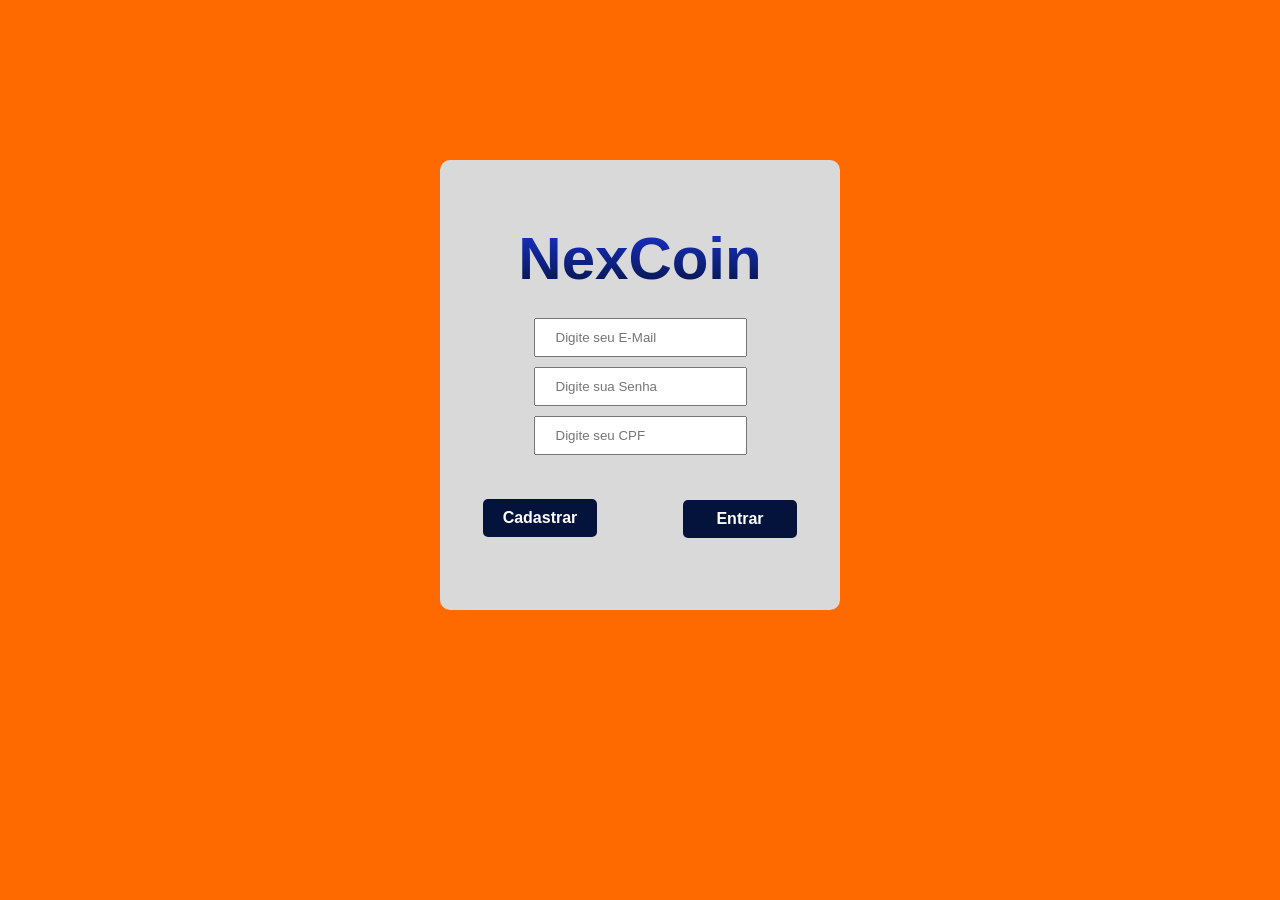
<file: cadastrar.html>
<!DOCTYPE html>
<html lang="en">
<head>
    <meta charset="UTF-8">
    <meta name="viewport" content="width=device-width, initial-scale=1.0">
    <link rel="stylesheet" href="cadastrar.css">
    <title>NexCoin</title>
</head>
<body>

    <form class="login">
        <h2 class="tlogin">NexCoin</h2>

        <input type="E-Mail" placeholder="Digite seu E-Mail" required class="E-Mail">
        <input type="password" placeholder="Digite sua Senha" required class="Senha">
        <input type="text" id="cpf" placeholder="Digite seu CPF" required class="CPF" maxlength="14">
        <a href="home.html" class="btnentrar">Entrar</a>
        <a href="cadastrar.html" class="btncc">Cadastrar</a>
    </form>

    <script src="cadastrar.js"></script>
</body>
</html>
</file>
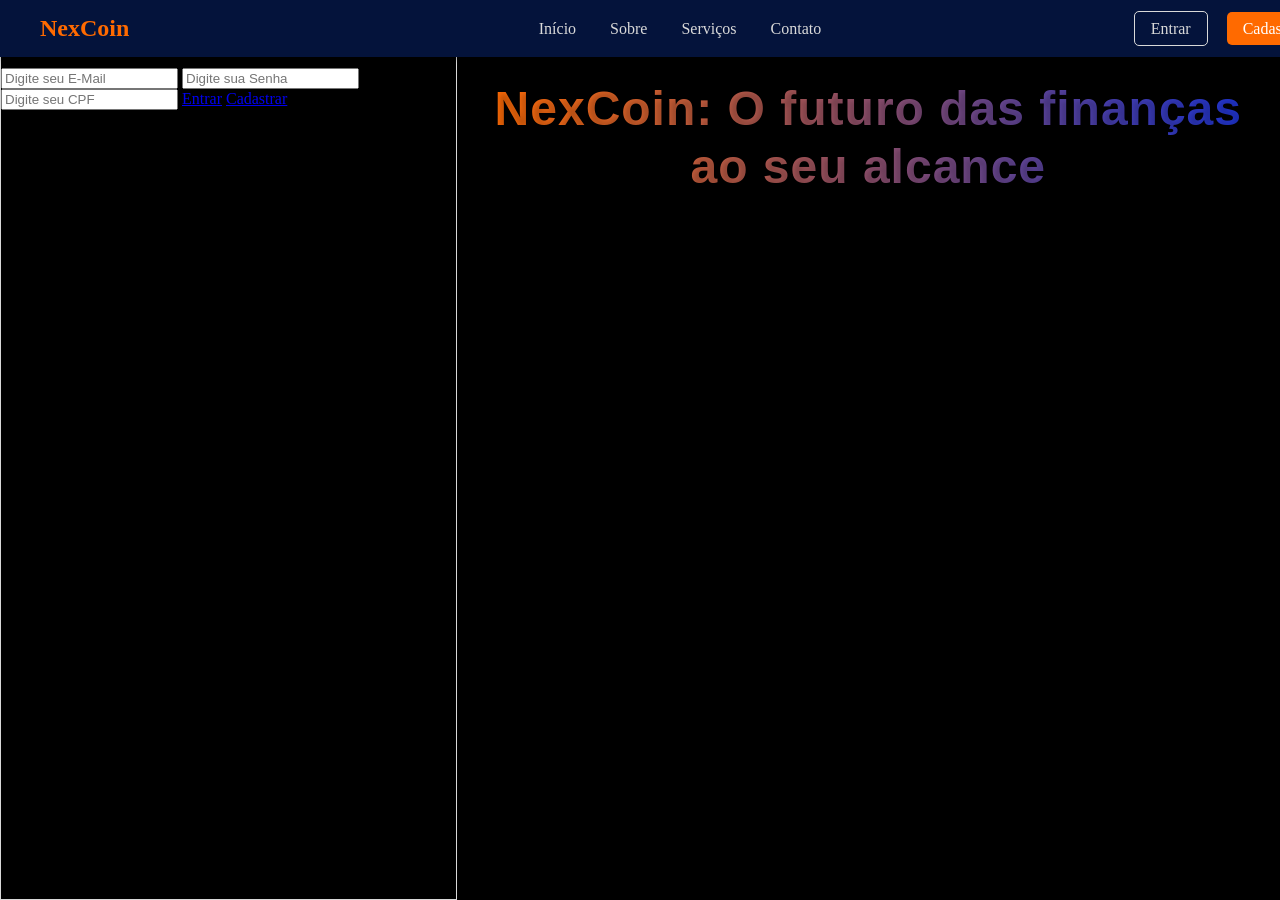
<file: home.html>
<!DOCTYPE html>
<html lang="en">
<head>
    <meta charset="UTF-8">
    <meta name="viewport" content="width=device-width, initial-scale=1.0">
    <link rel="stylesheet" href="style.css">
    <title>NexCoin</title>
</head>
<body>

    <form class="login">
        <h2 class="tlogin">NexCoin</h2>

        <input type="E-Mail" placeholder="Digite seu E-Mail" required class="E-Mail">
        <input type="password" placeholder="Digite sua Senha" required class="Senha">
        <input type="text" id="cpf" placeholder="Digite seu CPF" required class="CPF" maxlength="14">
        <a href="home.html" class="btnentrar">Entrar</a>
        <a href="cadastrar.html" class="btncc">Cadastrar</a>
    </form>

    <script src="script.js"></script>
</body>
</html>
<!DOCTYPE html>
<html lang="en">
<head>
    <meta charset="UTF-8">
    <meta name="viewport" content="width=device-width, initial-scale=1.0">
    <link rel="stylesheet" href="home.css">
    <title>Document</title>
</head>
<body>
    
    <header class="header">
    <div class="logo">NexCoin</div>

    <nav class="nav">
        <a href="#">Início</a>
        <a href="#">Sobre</a>
        <a href="#">Serviços</a>
        <a href="#">Contato</a>
    </nav>

    <div class="actions">
        <a href="#" class="login">Entrar</a>
        <a href="#" class="cadastrar">Cadastrar</a>
    </div>
</header>

<h1 class="hero-text">
    NexCoin: O futuro das finanças ao seu alcance
</h1>
    
</body>
</html>
</file>
<file: cadastrar.css>
body{
    margin: 0;
    padding: 0;
    min-height: 100dvh;
    min-width: 100dvw;
    display: flex;
    justify-content: center;
    background-color: #FF6A00; 
    min-height: 100vh;
}
.login{
    font-family: Arial;
    background: #D9D9D9;
    width: 400px;
    border-radius: 10px;
    display: flex;
    justify-content: center;
    align-items: center;
    flex-direction: column;
    height: 50dvh;
    position: relative;
    top: 160px;
}

.tlogin{
    display: block;
    background-image : linear-gradient(#1A33D6, #04133B);
    background-clip: text;
    position: relative;
    color: transparent;
    font-weight: bold;
    font-size: 60px;
    top: -30px;
}

.E-Mail{
    display: block;
    padding: 10px 20px;
    position: relative;
    top: -55px;
}

.Senha{
    display: block;
    padding: 10px 20px;
    position: relative;
    top: -45px;
}

.CPF{
    display: block;
    padding: 10px 20px;
    position: relative;
    top: -35px;
}

.btnentrar{
    display: inline-block;
    position: relative;
    top: 10px;
    right: -100px;
    padding: 10px 33px;
    background-color: #04133B;
    text-decoration: none;
    border-radius: 5px;
    font-weight: bold;
    color: #FFFFFF;
}

.btnentrar:hover {
  background-color: #1A33D6;
}

.btncc{
    display: inline-block;
    position: relative;
    top: -29px;
    left: -100px;
    padding: 10px 20px;
    background-color: #04133B;
    text-decoration: none;
    border-radius: 5px;
    font-weight: bold;
    color: #FFFFFF;
}

.btncc:hover {
  background-color: #1A33D6;
}
</file>
<file: style.css>
body{
    padding: 0;
    margin: 0;
    background-color: rgb(0, 0, 0);
}

header{
    display: flex;
    flex-direction: center;
    background-color: rgb(255, 106, 0);
    padding: 30px;
    justify-content: center;
    list-style: none;
    gap: 80px;
}

.a{
    position: relative;
    text-decoration: none;  
    color: rgb(250, 250, 250);
}

.aa1{
    position: relative;
    text-decoration: none;
    font-size: initial;
    color: rgb(250, 250, 250);
    background: linear-gradient(135deg, #0033A0);
    color: white;   
    padding: 12px 24px;
    font-size: 16px;
    font-weight: bold;
    border-radius: 8px;
    cursor: pointer;
    transition: all 0.3s ease;
    left: 350px;
}

.aa2{
    position: relative;
    text-decoration: none;
    font-size: initial;
    color: rgb(250, 250, 250);
    background: linear-gradient(135deg, #0033A0);
    color: white;   
    padding: 12px 26px;
    font-size: 16px;
    font-weight: bold;
    border-radius: 8px;
    cursor: pointer;
    transition: all 0.3s ease;
    left: 300px;
}

.aa1:hover, .aa2:hover {
    transform: scale(1.05);
    box-shadow: 0 8px 20px rgba(0, 0, 0, 0.2);
    background: linear-gradient(135deg, #FF6A00, #0033A0);
}

.aa1:active, .aa2:active {
    transform: scale(0.95);
}
</file>
<file: home.css>
body{
    margin: 0;
    padding: 0;
    min-height: 100dvh;
    min-width: 100dvw;
    display: flex;
    justify-content: center;
    background-color: #000000; 
    min-height: 100vh;
}

.header {
    position: fixed;      
    top: 0;               
    left: 0;              
    width: 100%;          
    z-index: 1000;        
    display: grid;
    grid-template-columns: 1fr auto 1fr;
    align-items: center;
    padding: 15px 40px;
    background: #04133B;
    color: white;
    box-shadow: 0 2px 5px rgba(0,0,0,0.3);
}

.logo {
    justify-self: start;
    font-size: 24px;
    font-weight: bold;
    color: #FF6A00;
}

.nav {
    justify-self: center;
}

.nav a {
    margin: 0 15px;
    text-decoration: none;
    color: #D9D9D9;
    transition: 0.3s;
    font-weight: 500;
}

.nav a:hover {
    color: #FF6A00;
}

.actions {
    justify-self: end;
}

.actions a {
    margin-left: 15px;
    text-decoration: none;
    padding: 8px 16px;
    border-radius: 5px;
    transition: 0.3s;
    font-weight: 500;
}

.login {
    color: #D9D9D9;
    border: 1px solid #D9D9D9;
}

.login:hover {
    background: #D9D9D9;
    color: #04133B;
}

.cadastrar {
    background: #FF6A00;
    color: white;
}

.cadastrar:hover {
    background: #e55d00;
}


.hero-text {
    font-family: 'Poppins', 'Segoe UI', sans-serif; 
    font-size: 3rem;         
    font-weight: 700;           
    background: linear-gradient(90deg, #FF6A00, #1A33D6);
    -webkit-background-clip: text;
    -webkit-text-fill-color: transparent; 
    text-align: center;
    margin: 80px 20px;
    line-height: 1.2;
    animation: fadeInUp 1.8s ease-out;
    letter-spacing: 1px;
    text-shadow: 2px 2px 5px rgba(0,0,0,0.2);
}

/* Animação suave de entrada */
@keyframes fadeInUp {
    0% { opacity: 0; transform: translateY(50px); }
    100% { opacity: 1; transform: translateY(0); }
}

/* Responsivo para telas menores */
@media (max-width: 768px) {
    .hero-text {
        font-size: 2rem;
        margin: 60px 15px;
    }
}
</file>
